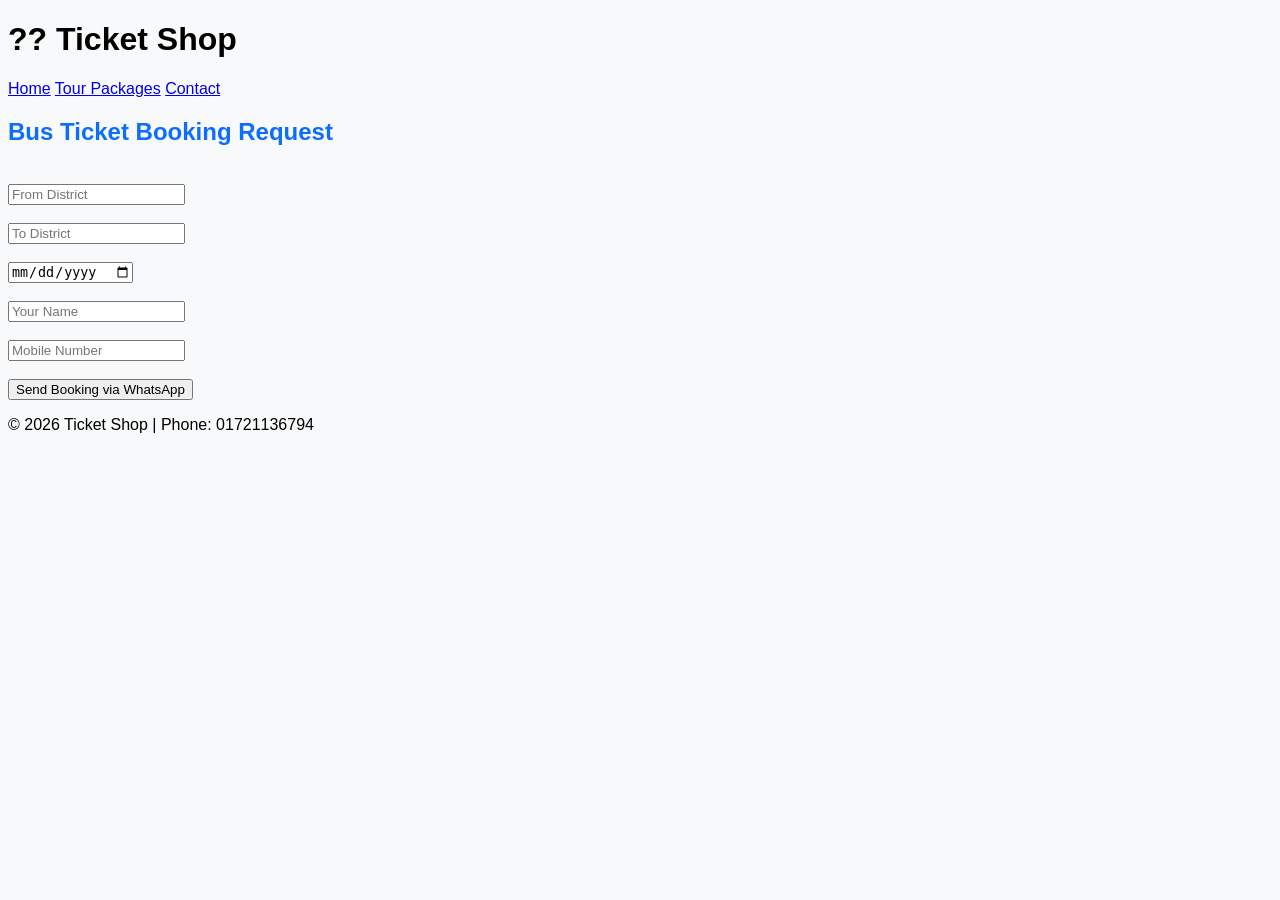
<file: bus.html>
<!DOCTYPE html>
<html lang="bn">
<head>
    <meta charset="UTF-8">
    <meta name="viewport" content="width=device-width, initial-scale=1.0">
    <title>Bus Ticket Booking | Ticket Shop</title>
    <link rel="stylesheet" href="css/style.css">
</head>
<body>

<header>
    <h1>?? Ticket Shop</h1>
    <nav>
        <a href="index.html">Home</a>
        <a href="tour.html">Tour Packages</a>
        <a href="contact.html">Contact</a>
    </nav>
</header>

<section class="container">
    <h2>Bus Ticket Booking Request</h2>
    <br>

    <form id="bookingForm">
        <input type="text" id="from" placeholder="From District" required><br><br>

        <input type="text" id="to" placeholder="To District" required><br><br>

        <input type="date" id="date" required><br><br>

        <input type="text" id="name" placeholder="Your Name" required><br><br>

        <input type="tel" id="phone" placeholder="Mobile Number" required><br><br>

        <button type="submit" class="btn">Send Booking via WhatsApp</button>
    </form>
</section>

<footer>
    <p>© 2026 Ticket Shop | Phone: 01721136794</p>
</footer>

<script>
document.getElementById("bookingForm").addEventListener("submit", function(e){
    e.preventDefault();

    let from = document.getElementById("from").value;
    let to = document.getElementById("to").value;
    let date = document.getElementById("date").value;
    let name = document.getElementById("name").value;
    let phone = document.getElementById("phone").value;

    let message =
`?? Ticket Shop Booking Request

Name: ${name}
Phone: ${phone}
From: ${from}
To: ${to}
Journey Date: ${date}`;

    let url = "https://wa.me/8801721136794?text=" + encodeURIComponent(message);

    window.open(url, "_blank");
});
</script>

</body>
</html>
</file>
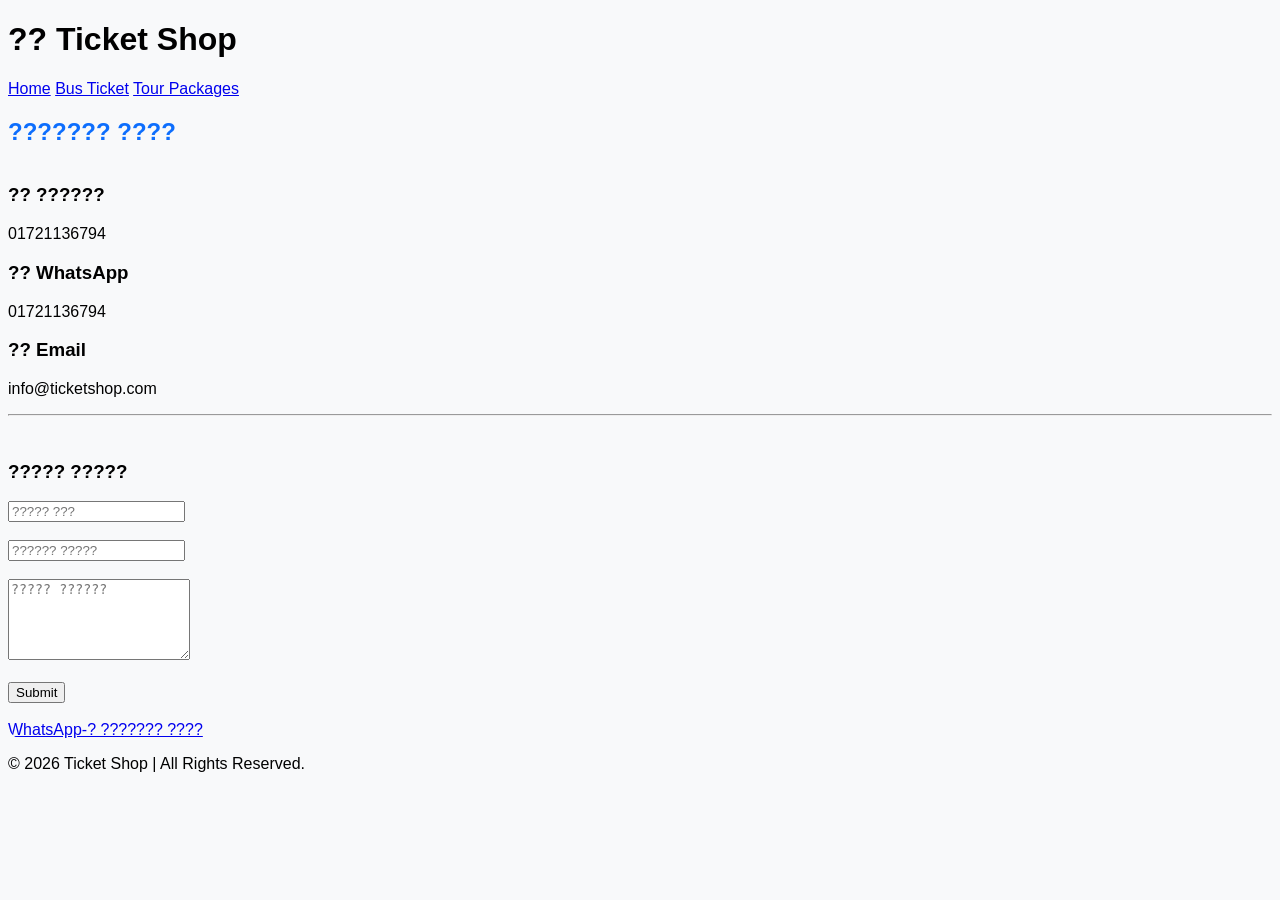
<file: contact.html>
<!DOCTYPE html>
<html lang="bn">
<head>
<meta charset="UTF-8">
<meta name="viewport" content="width=device-width, initial-scale=1.0">
<title>Contact | Ticket Shop</title>
<link rel="stylesheet" href="css/style.css">
</head>

<body>

<header>
    <h1>?? Ticket Shop</h1>

    <nav>
        <a href="index.html">Home</a>
        <a href="bus.html">Bus Ticket</a>
        <a href="tour.html">Tour Packages</a>
    </nav>
</header>

<section class="container">

<h2>??????? ????</h2>

<div class="card">

<h3>?? ??????</h3>
<p>01721136794</p>

<h3>?? WhatsApp</h3>
<p>01721136794</p>

<h3>?? Email</h3>
<p>info@ticketshop.com</p>

<hr><br>

<h3>????? ?????</h3>

<form>

<input type="text" placeholder="????? ???" required><br><br>

<input type="tel" placeholder="?????? ?????" required><br><br>

<textarea placeholder="????? ??????" rows="5" required></textarea><br><br>

<button class="btn">Submit</button>

</form>

<br>

<a class="btn" href="https://wa.me/8801721136794" target="_blank">
WhatsApp-? ??????? ????
</a>

</div>

</section>

<footer>
<p>© 2026 Ticket Shop | All Rights Reserved.</p>
</footer>

</body>
</html>
</file>
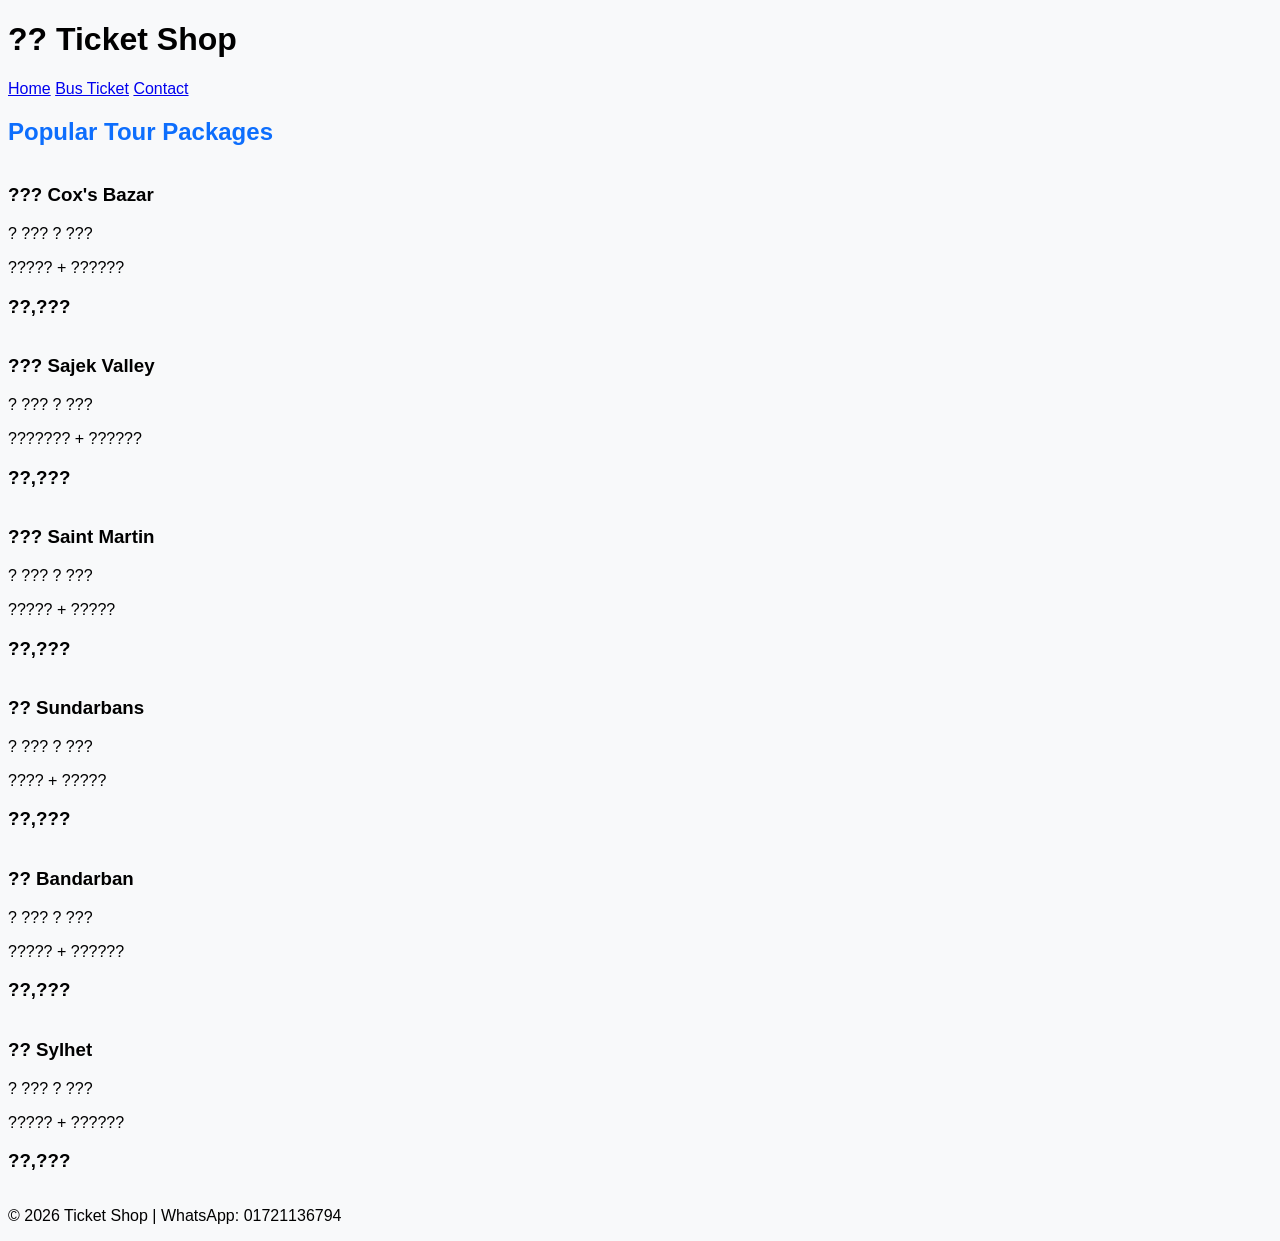
<file: tour.html>
<!DOCTYPE html>
<html lang="bn">
<head>
<meta charset="UTF-8">
<meta name="viewport" content="width=device-width, initial-scale=1.0">
<title>Tour Packages | Ticket Shop</title>
<link rel="stylesheet" href="css/style.css">
</head>

<body>

<header>
    <h1>?? Ticket Shop</h1>

    <nav>
        <a href="index.html">Home</a>
        <a href="bus.html">Bus Ticket</a>
        <a href="contact.html">Contact</a>
    </nav>
</header>

<section class="container">

<h2>Popular Tour Packages</h2>

<div class="cards">

<div class="card">
<h3>??? Cox's Bazar</h3>
<p>? ??? ? ???</p>
<p>????? + ??????</p>
<h3>??,???</h3>
</div>

<div class="card">
<h3>??? Sajek Valley</h3>
<p>? ??? ? ???</p>
<p>??????? + ??????</p>
<h3>??,???</h3>
</div>

<div class="card">
<h3>??? Saint Martin</h3>
<p>? ??? ? ???</p>
<p>????? + ?????</p>
<h3>??,???</h3>
</div>

<div class="card">
<h3>?? Sundarbans</h3>
<p>? ??? ? ???</p>
<p>???? + ?????</p>
<h3>??,???</h3>
</div>

<div class="card">
<h3>?? Bandarban</h3>
<p>? ??? ? ???</p>
<p>????? + ??????</p>
<h3>??,???</h3>
</div>

<div class="card">
<h3>?? Sylhet</h3>
<p>? ??? ? ???</p>
<p>????? + ??????</p>
<h3>??,???</h3>
</div>

</div>

</section>

<footer>
<p>© 2026 Ticket Shop | WhatsApp: 01721136794</p>
</footer>

</body>
</html>
</file>
<file: css/style.css>
body{
    font-family: Arial, sans-serif;
    background:#f8f9fa;
}

.topbar{
    font-size:14px;
}

.navbar-brand{
    font-size:28px;
    font-weight:bold;
}

.hero{
    background:linear-gradient(rgba(0,0,0,.55),rgba(0,0,0,.55)),
    url('https://images.unsplash.com/photo-1500530855697-b586d89ba3ee?w=1600');
    background-size:cover;
    background-position:center;
    min-height:550px;
    display:flex;
    align-items:center;
    justify-content:center;
}

.hero h1{
    font-size:52px;
    font-weight:700;
}

.hero p{
    font-size:22px;
    margin:20px 0;
}

.btn-warning{
    padding:12px 30px;
    border-radius:30px;
    font-size:18px;
}

.nav-link{
    font-weight:600;
}

.nav-link:hover{
    color:#dc3545 !important;
}
.hero img{
    border-radius:20px;
}

.form-control{
    height:50px;
}

.btn-warning{
    height:50px;
    font-weight:bold;
}

.display-4{
    font-weight:700;
}
.card img{
    height:180px;
    object-fit:cover;
}

.card{
    border-radius:15px;
    transition:.3s;
}

.card:hover{
    transform:translateY(-8px);
}
section h2{
    color:#0d6efd;
    font-weight:700;
}

.card{
    overflow:hidden;
}

.card img{
    transition:0.4s;
}

.card:hover img{
    transform:scale(1.08);
}

.bg-primary{
    background:#0d6efd !important;
}

.fa-3x{
    margin-bottom:15px;
}

section p{
    font-size:16px;
}
footer a{
    text-decoration:none;
}

.whatsapp{
    position:fixed;
    right:20px;
    bottom:20px;
    width:60px;
    height:60px;
    background:#25D366;
    color:#fff;
    border-radius:50%;
    display:flex;
    justify-content:center;
    align-items:center;
    font-size:32px;
    text-decoration:none;
    box-shadow:0 4px 10px rgba(0,0,0,.3);
    z-index:9999;
}

.whatsapp:hover{
    color:#fff;
    transform:scale(1.1);
    transition:.3s;
}

.slider-img{
    height:600px;
    object-fit:cover;
}

.carousel-caption{
    background:rgba(0,0,0,.45);
    padding:25px;
    border-radius:15px;
    bottom:18%;
}

.carousel-caption h1{
    font-size:50px;
    font-weight:bold;
}

.carousel-caption p{
    font-size:22px;
}

.search-box{
    margin-top:-60px;
    position:relative;
    z-index:100;
}

.search-box .card{
    border-radius:20px;
}

.search-box .btn{
    height:50px;
}
.card{
    border-radius:15px;
}

.card:hover{
    transform:translateY(-5px);
    transition:0.3s;
}

.card h5{
    color:#f39c12;
}
</file>
